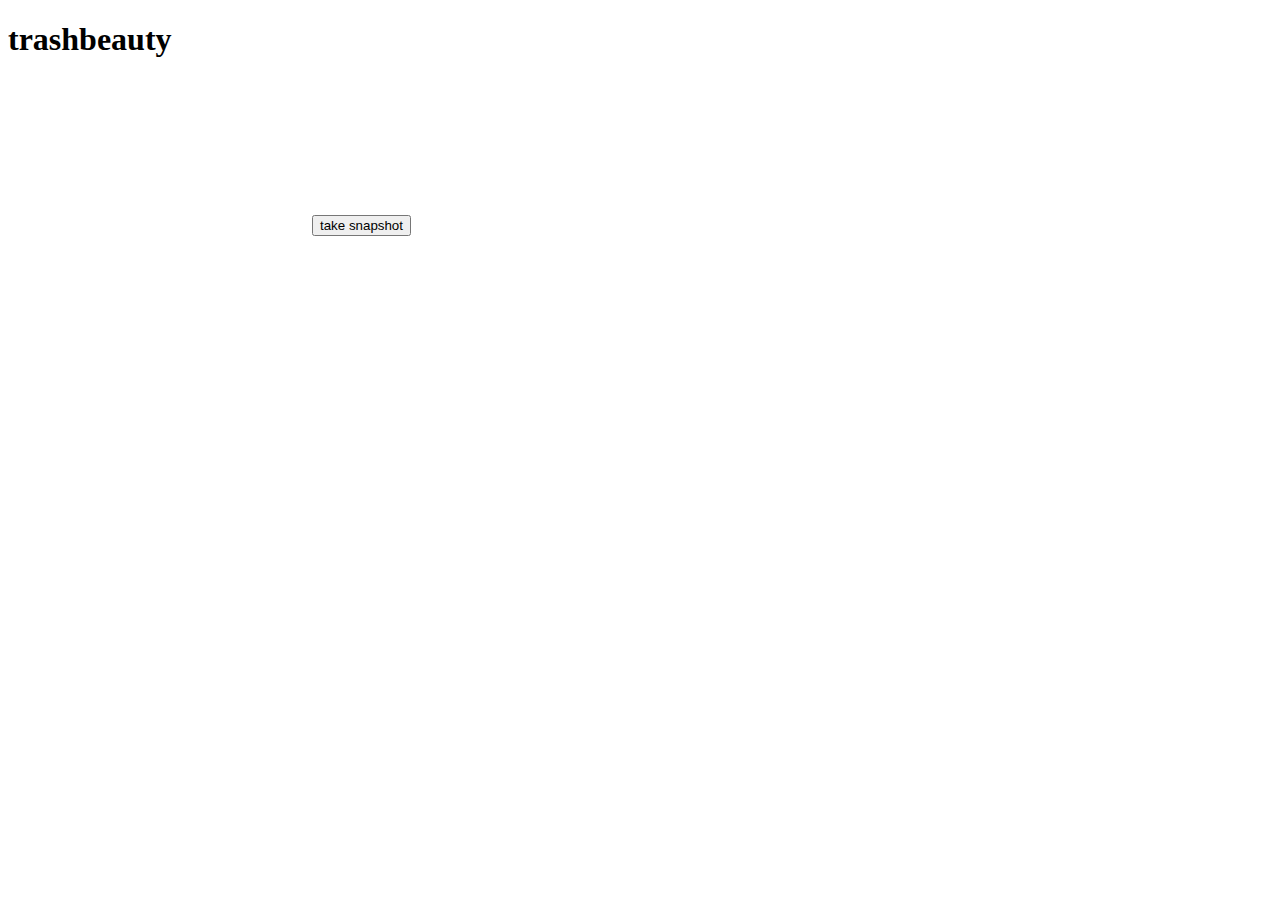
<file: camera/index.html>
<!DOCTYPE html>
<html>
  <head>
    <meta charset="utf-8">
    <meta name="viewport" content="width=device-width,user-scalable=no,initial-scale=1">

    <title>trashbeauty</title>

    <style>
      body {}
    </style>

    <link rel="stylesheet" href="https://maxcdn.bootstrapcdn.com/font-awesome/4.5.0/css/font-awesome.min.css">

    <script src="shared.js" defer></script>
    <script src="camera.js" defer></script>
    <script src="app.js" defer></script>

  </head>

  <body>
    <h1>trashbeauty</h1>

    <video id="vid"></video>

  </body>
</html>
</file>
